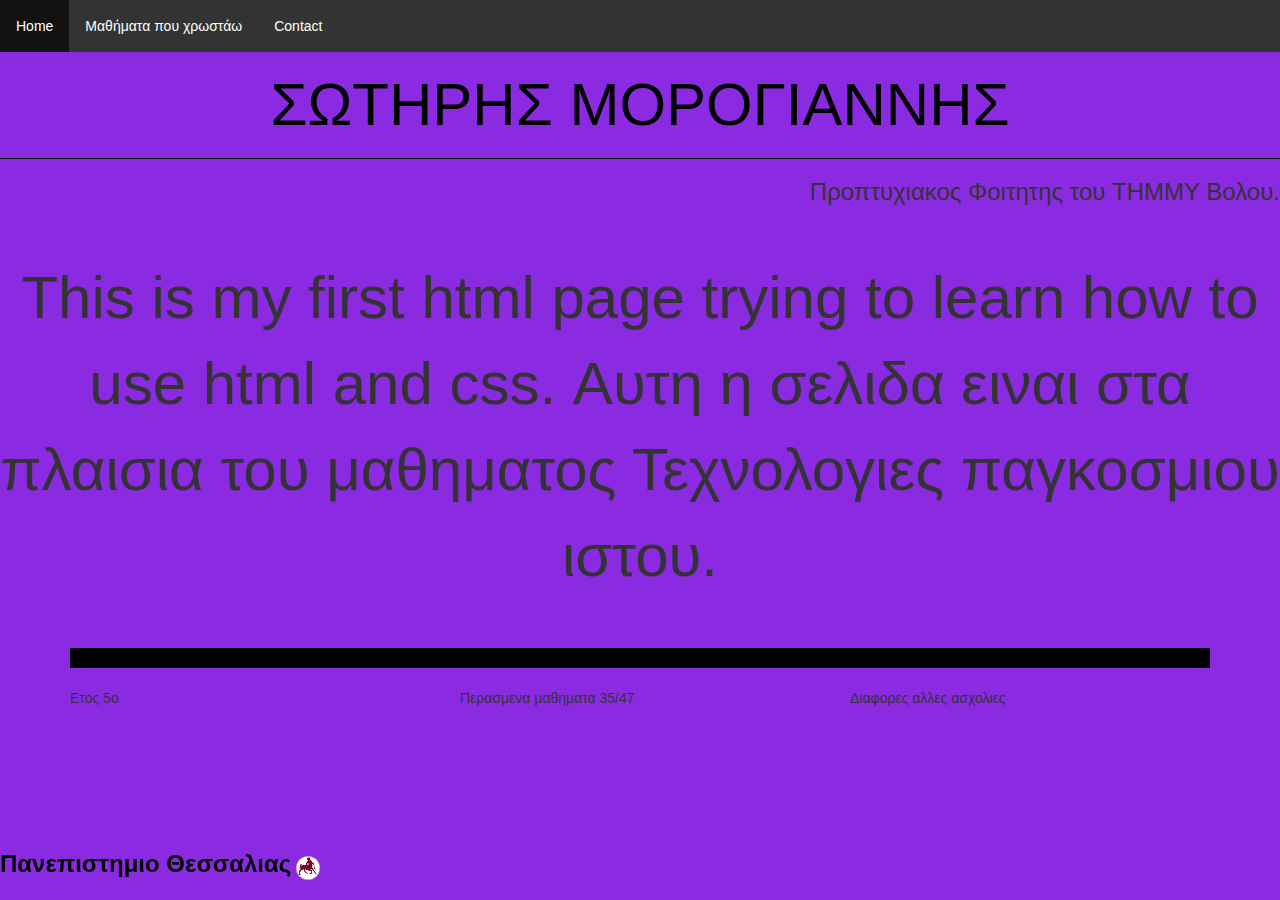
<file: index.html>
<!DOCTYPE html>
<html lang="en-US">
	<head>
		<!-- Global site tag (gtag.js) - Google Analytics -->
		
		<meta charset="utf-8">
		<meta name="viewport" content="width=device-width, initial-scale=1">
		<link rel="stylesheet" href="https://maxcdn.bootstrapcdn.com/bootstrap/3.4.1/css/bootstrap.min.css">
		<script src="https://ajax.googleapis.com/ajax/libs/jquery/3.5.1/jquery.min.js"></script>
		<script src="https://maxcdn.bootstrapcdn.com/bootstrap/3.4.1/js/bootstrap.min.js"></script>
		<link rel="stylesheet" href="style.css">
		<title>Sotiris Morogiannis Personal Page</title>
		<link rel="icon" href="icom.jpeg">
	</head>
	<body>
		<!-- Header of the page -->
		<ul class="menu">
			<li class="menu"><a href="http://inf-server.inf.uth.gr/~smorogiannis/">Home</a></li>
			<li class="menu"><a href="Xrwstoumena_mathimata.html">Μαθήματα που χρωστάω</a></li>
			<li class="menu"><a href="contact.html">Contact</a></li>
		</ul>
		<h1 class ="name"> ΣΩΤΗΡΗΣ ΜΟΡΟΓΙΑΝΝΗΣ </h1> 
		<hr>
		<h3 title="Τμηματος Ηλεκτρολόγων Μηχανικων και Μηχανικων Υπολογιστων Βολου" style="text-align: end;" >Προπτυχιακος Φοιτητης του TΗΜΜΥ Βολου.</h4> 
		<!-- na valw ta h1 h4 ta prwta se ksexwristo fonto -->
		<br>
		<br>
		<p title="explaining what i am" style="font-size:60px;text-align:center;">This is my first html page trying to learn how to use html and css.
																					Αυτη η σελιδα ειναι στα πλαισια του μαθηματος Τεχνολογιες παγκοσμιου ιστου.</p>
		<br>
		<div class="container">
			<hr class="second">
			<div class="row">
				<div class="col-sm-4">Ετος 5ο</div>
				<div class="col-sm-4">Περασμενα μαθηματα 35/47</div>
				<div class="col-sm-4">Διαφορες αλλες ασχολιες</div>
			</div>
		</div>
		<h3 id="footer"><a href="https://www.e-ce.uth.gr/"><b>Πανεπιστημιο Θεσσαλιας</b></a><img src="uth.jpg" alt="Πανεπιστημιο Θεσσαλιας" style="border-radius: 50%; float: right; width: 34px; padding: 5px;"></h3>
		<script src="https://code.jquery.com/jquery-3.3.1.slim.min.js" integrity="sha384-q8i/X+965DzO0rT7abK41JStQIAqVgRVzpbzo5smXKp4YfRvH+8abtTE1Pi6jizo" crossorigin="anonymous"></script>
		<script src="https://cdnjs.cloudflare.com/ajax/libs/popper.js/1.14.7/umd/popper.min.js" integrity="sha384-UO2eT0CpHqdSJQ6hJty5KVphtPhzWj9WO1clHTMGa3JDZwrnQq4sF86dIHNDz0W1" crossorigin="anonymous"></script>
	</body>
	
</html>
</file>
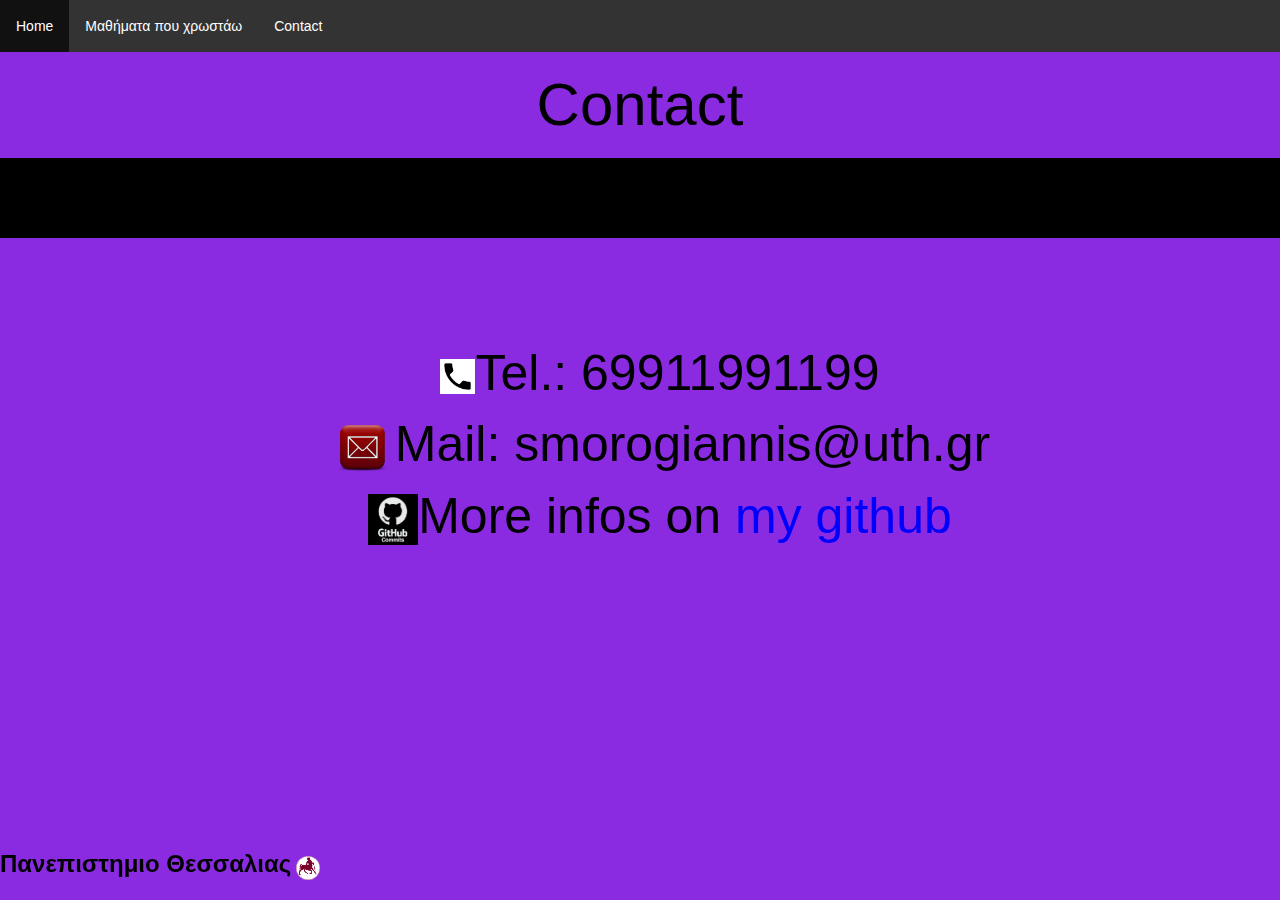
<file: contact.html>
<!DOCTYPE html>
<html lang="en-US">
	<head>
		<!-- Global site tag (gtag.js) - Google Analytics -->
		<meta charset="utf-8">
		<meta name="viewport" content="width=device-width, initial-scale=1">
		<link rel="stylesheet" href="https://maxcdn.bootstrapcdn.com/bootstrap/3.4.1/css/bootstrap.min.css">
		<script src="https://ajax.googleapis.com/ajax/libs/jquery/3.5.1/jquery.min.js"></script>
		<script src="https://maxcdn.bootstrapcdn.com/bootstrap/3.4.1/js/bootstrap.min.js"></script>
		<link rel="stylesheet" href="style.css">
		<link rel="icon" href="icom.jpeg">
		<title>Sotiris Morogiannis Personal Page</title>
	</head>
	<body>
		<ul class="menu">
			<li class="menu"><a href="http://inf-server.inf.uth.gr/~smorogiannis/">Home</a></li>
			<li class="menu"><a href="Xrwstoumena_mathimata.html">Μαθήματα που χρωστάω</a></li>
			<li class="menu"><a href="contact.html">Contact</a></li>
        </ul>
        <h1 class="name">Contact</h1>
        <hr class="xrws">
        <ul class="contact">
            <li class="contact"><img src="telephone.jpg" alt="tel." style="width:35px;">Tel.: 69911991199</li>
            <li class="contact"><img src="mail.png" alt="mail" style="width:65px;">Mail: smorogiannis@uth.gr</li>
            <li class="contact"><img src="github.jpg" alt="github" style="width:50px;">More infos on <a href="https://github.com/smorogiannis/wwwnew" target="blank">my github </a></li>
        </ul>

        <h3 id="footer"><a href="https://www.e-ce.uth.gr/"><b>Πανεπιστημιο Θεσσαλιας</b></a><img src="uth.jpg" alt="Πανεπιστημιο Θεσσαλιας" style="border-radius: 50%; float: right; width: 34px; padding: 5px;"></h3>
		<script src="https://code.jquery.com/jquery-3.3.1.slim.min.js" integrity="sha384-q8i/X+965DzO0rT7abK41JStQIAqVgRVzpbzo5smXKp4YfRvH+8abtTE1Pi6jizo" crossorigin="anonymous"></script>
		<script src="https://cdnjs.cloudflare.com/ajax/libs/popper.js/1.14.7/umd/popper.min.js" integrity="sha384-UO2eT0CpHqdSJQ6hJty5KVphtPhzWj9WO1clHTMGa3JDZwrnQq4sF86dIHNDz0W1" crossorigin="anonymous"></script>
	</body>
	
</html>
</file>
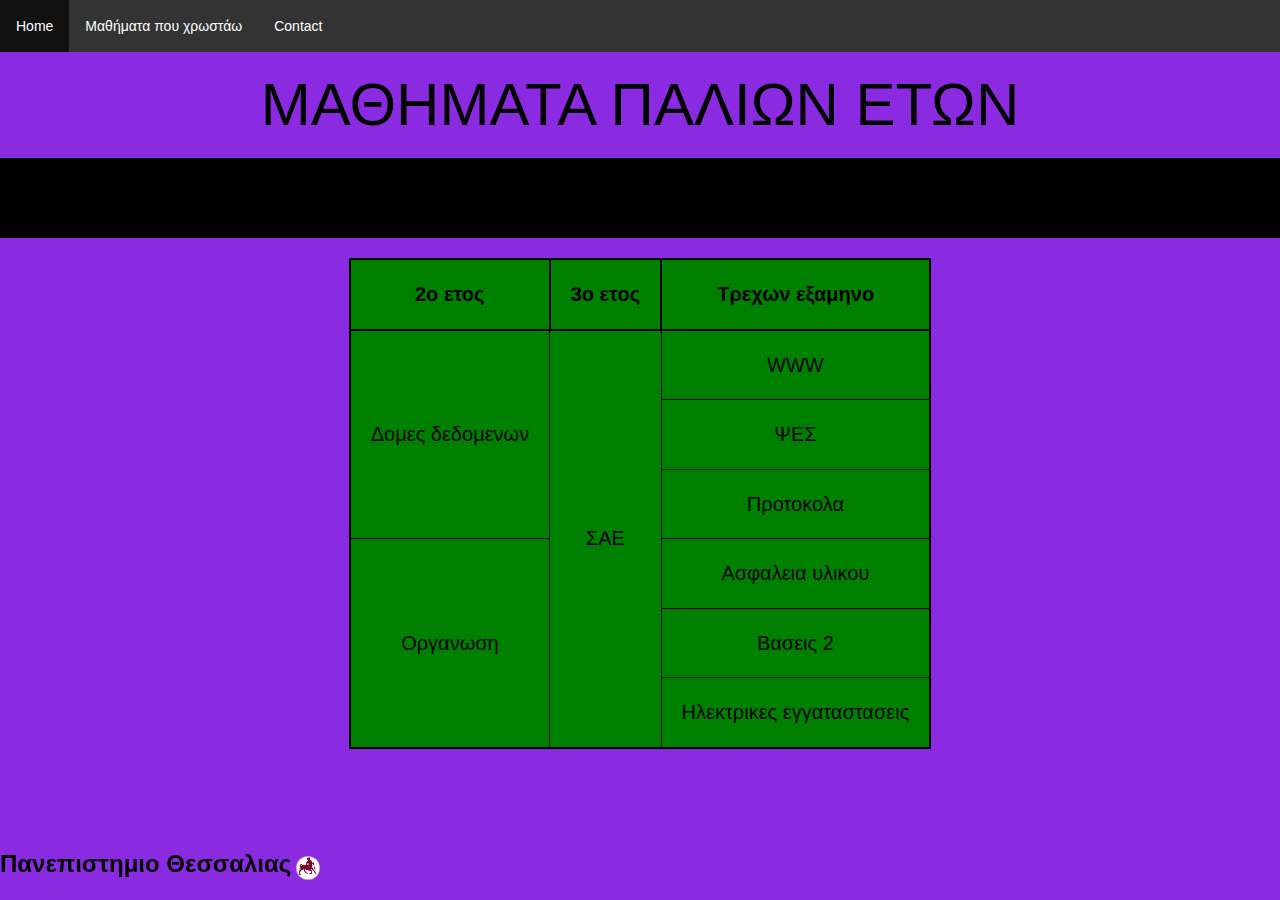
<file: Xrwstoumena_mathimata.html>
<!DOCTYPE html>
<html lang="en-US">
	<head>
		<!-- Global site tag (gtag.js) - Google Analytics -->
		<meta charset="utf-8">
		<meta name="viewport" content="width=device-width, initial-scale=1">
		<link rel="stylesheet" href="https://maxcdn.bootstrapcdn.com/bootstrap/3.4.1/css/bootstrap.min.css">
		<script src="https://ajax.googleapis.com/ajax/libs/jquery/3.5.1/jquery.min.js"></script>
		<script src="https://maxcdn.bootstrapcdn.com/bootstrap/3.4.1/js/bootstrap.min.js"></script>
        <link rel="stylesheet" href="style.css">
        <link rel="icon" href="icom.jpeg">
		<title>Sotiris Morogiannis Personal Page</title>
	</head>
	<body>
        <ul class="menu">
			<li class="menu"><a href="http://inf-server.inf.uth.gr/~smorogiannis/">Home</a></li>
			<li class="menu"><a href="Xrwstoumena_mathimata.html">Μαθήματα που χρωστάω</a></li>
			<li class="menu"><a href="contact.html">Contact</a></li>
		</ul>
        <h1 class ="name"> ΜΑΘΗΜΑΤΑ ΠΑΛΙΩΝ ΕΤΩΝ </h1> 
        <hr class="xrws">
        <table>
            <tr>
                <th>2ο ετος</th>
                <th>3ο ετος</th>
                <th>Τρεχων εξαμηνο</th>
            </tr>
            <tr>
                <td rowspan="3">Δομες δεδομενων </td>
                <td rowspan="7">ΣΑΕ</td>
                <td>WWW</td>
            </tr>
            <tr>
                <td>ΨΕΣ</td>
            </tr>
            <tr>
                <td>Προτοκολα</td>
            </tr>
            <tr>
                <td rowspan="4">Οργανωση</td>
            </tr>
            <tr>
                <td>Ασφαλεια υλικου</td>
            </tr>
            <tr>
                <td>Βασεις 2</td>
            </tr>
            <tr>
                <td>Ηλεκτρικες εγγαταστασεις</td>
            </tr>
        </table>
        <h3 id="footer"><a href="https://www.e-ce.uth.gr/"><b>Πανεπιστημιο Θεσσαλιας</b></a><img src="uth.jpg" alt="Πανεπιστημιο Θεσσαλιας" style="border-radius: 50%; float: right; width: 34px; padding: 5px;"></h3>
        <script src="https://code.jquery.com/jquery-3.3.1.slim.min.js" integrity="sha384-q8i/X+965DzO0rT7abK41JStQIAqVgRVzpbzo5smXKp4YfRvH+8abtTE1Pi6jizo" crossorigin="anonymous"></script>
		<script src="https://cdnjs.cloudflare.com/ajax/libs/popper.js/1.14.7/umd/popper.min.js" integrity="sha384-UO2eT0CpHqdSJQ6hJty5KVphtPhzWj9WO1clHTMGa3JDZwrnQq4sF86dIHNDz0W1" crossorigin="anonymous"></script>
    </body>
	
</html>
</file>
<file: style.css>
body{
    background-color: blueviolet;
}

h1.name{
    font-size:60px;
    text-align: center;
    color: black;
}

hr{
    border-color: black;
}

hr.second{
    border-width: 20px;
}

hr.xrws{
    border-width: 80px;
}


a{
    color: blue;
}

ul.menu{
    list-style-type: none;
    margin: 0;
    padding: 0;
    overflow: hidden;
    background-color: #333333;
}

li.menu{
    float: left;
}

li.menu a{
    display: block;
    color: white;
    text-align: left;
    padding: 16px;
    text-decoration: none;
}

h3 a{
    color: black;
}

ul.contact{
    list-style-type:none;
    margin-top: 100px;
}
li.contact{
    text-align:center;
    font-size:50px;
    color:black;
}

li.menu a:hover{
    background-color: #111111;
}
a:hover{
    background-color: blueviolet;
}
table, th, td{
    border-width: 5px;
    color: white;
    font-size:20px;
}

th, td{
    padding: 20px;
    text-align: center;
    color: black
}

th{
    color: black;
    border: 2px solid black;
}

td{
    border: 1px solid black;
}


table{
    border-collapse: collapse;
    margin-left:auto; 
    margin-right:auto;
    border: 2px solid black;
    background-color: green;
    border-spacing: 5px;
}

#footer{
    position: fixed;
    bottom: 5px;
    color: black;
}
</file>
